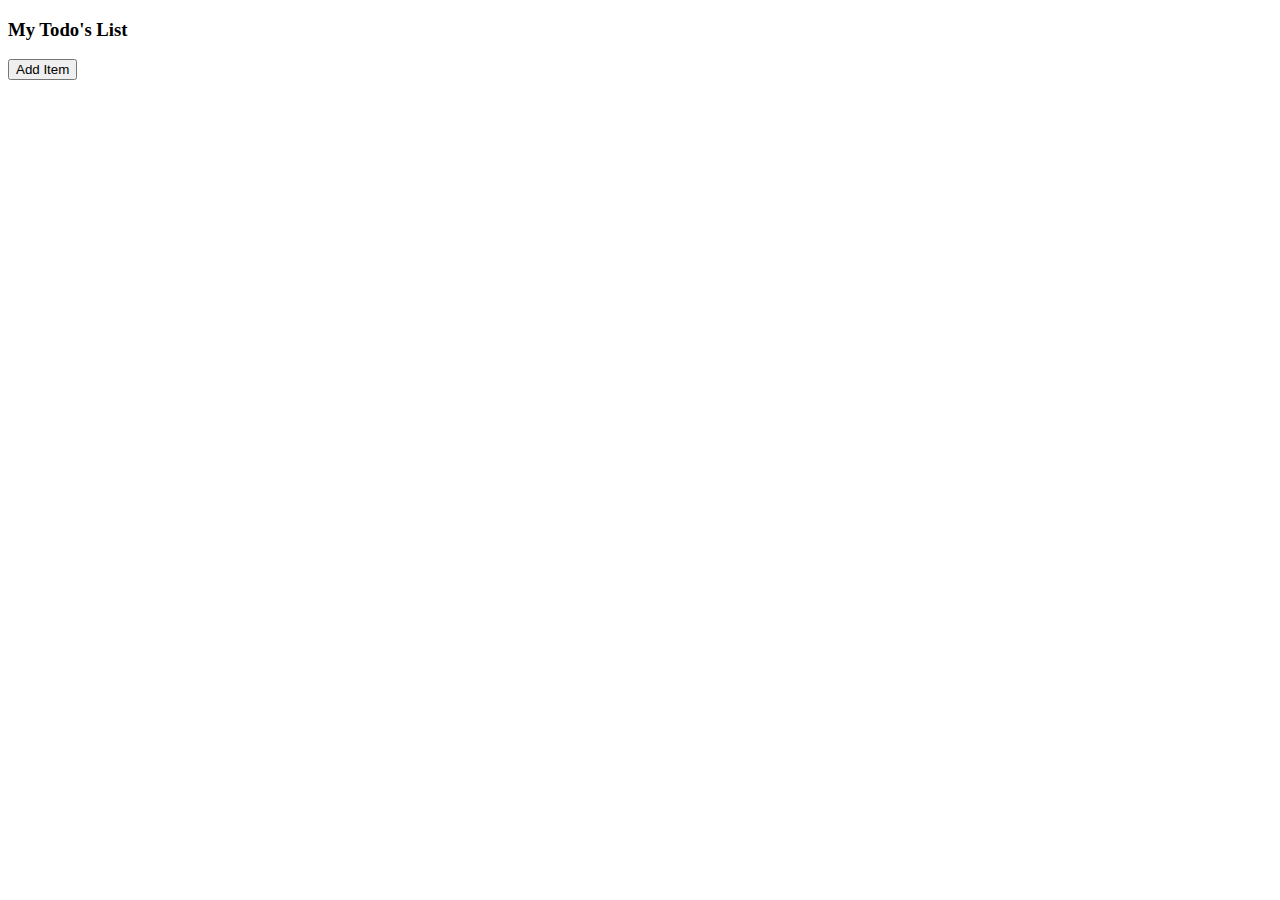
<file: ToDo/index.html>
<!DOCTYPE html>
<html lang="en">
<head>
    <meta charset="UTF-8">
    <meta http-equiv="X-UA-Compatible" content="IE=edge">
    <meta name="viewport" content="width=device-width, initial-scale=1.0">
    <title>FoceBolt</title>
    <style>

        body{
            width: 300px;
        }

        .todo-items, .todo-items li{
            margin: 0;
            padding: 0;
            list-style: none;
        }

        .todo-items li{
            padding: 8px;
            border-bottom: solid 2px grey;
            font-size:medium ;
            display: flex;
            justify-content: space-between;
        }

        .todo-items li:hover{
            color: orangered;
            background-color:bisque;
        }

        .item{
            text-decoration: line-through;
        }

        .todo-items div span{
            cursor: pointer;
            margin: 2px;
        }

        .new-item{
            display: none;
        }

    </style>
</head>
<body>
        <h3 id="greet">My Todo's List</h3>

        <button class="create-todo">Add Item</button>
        <div class="new-item">
            <input type="text">
            <button>Save</button>
        </div>

        <ul class="todo-items">
            <!-- <li class="done"><span class="item">Data</span> <div><span>✍</span> <span>🗑</span></div></li> -->
            <!-- <li class="done"><span class="item">Data</span> <div><span>✍</span> <span>🗑</span></div></li>
            <li class="done"><span class="item">Data</span> <div><span>✍</span> <span>🗑</span></div></li> -->
        </ul>
    <script src="popout.js"></script>
</body>
</html>
</file>
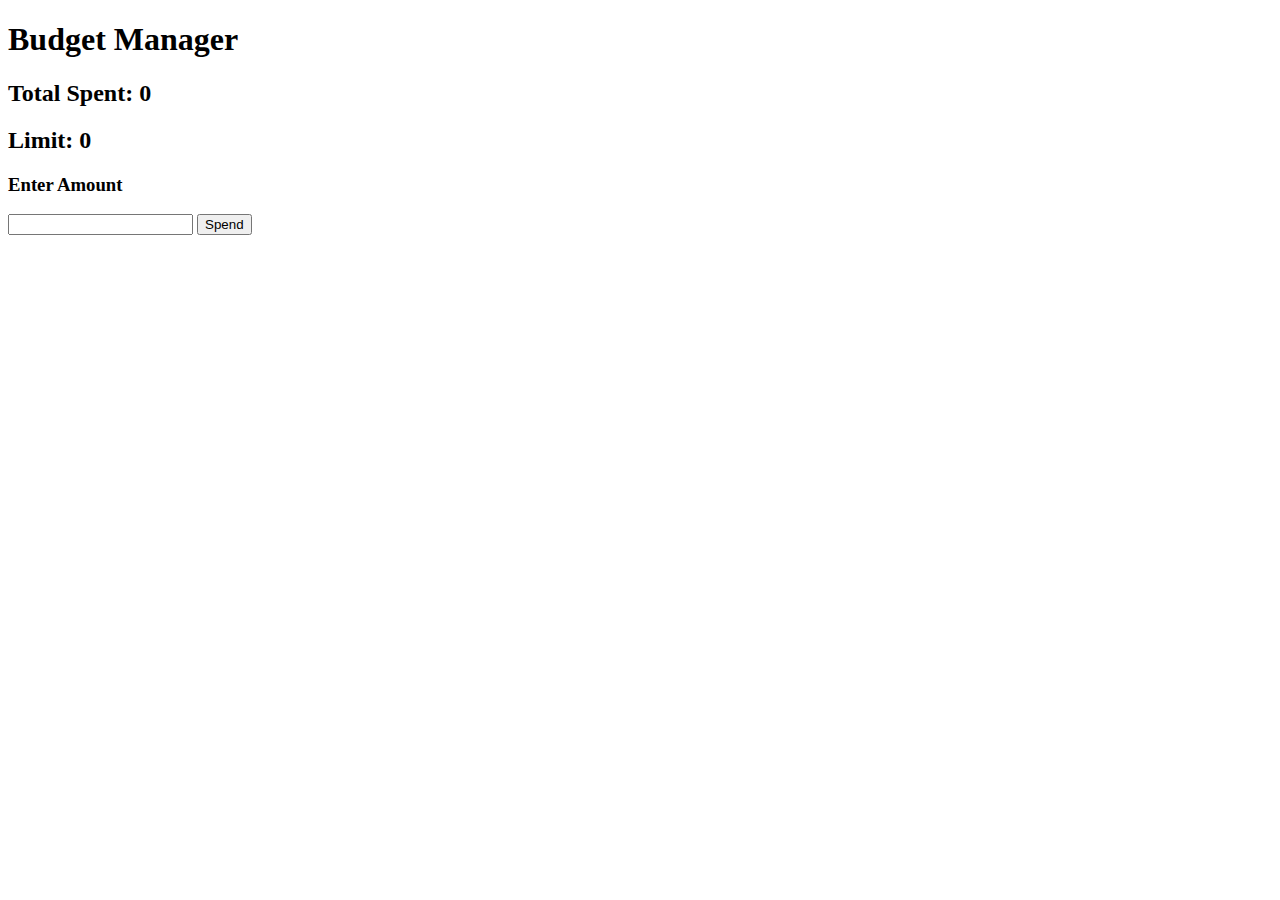
<file: budgetManager/Budget.html>
<!DOCTYPE html>
<html lang="en">
<head>
    <meta charset="UTF-8">
    <meta http-equiv="X-UA-Compatible" content="IE=edge">
    <meta name="viewport" content="width=device-width, initial-scale=1.0">
    <link rel="stylesheet" type="text/css" href="./style.css">
    <script src="jquery-3.6.0.min.js"></script>
    <script src="main.js"></script>
    <title>Budget Manager</title>
</head>
<body>
    <h1>Budget Manager</h1>
    <h2>Total Spent: <span id="total">0</span></h2>
    <h2>Limit: <span id="limit">0</span></h2>
    <h3>Enter Amount</h3>
    <input id="amount" type="text">
    <input id="spendAmount" type="submit" value="Spend"/>
</body>
</html>
</file>
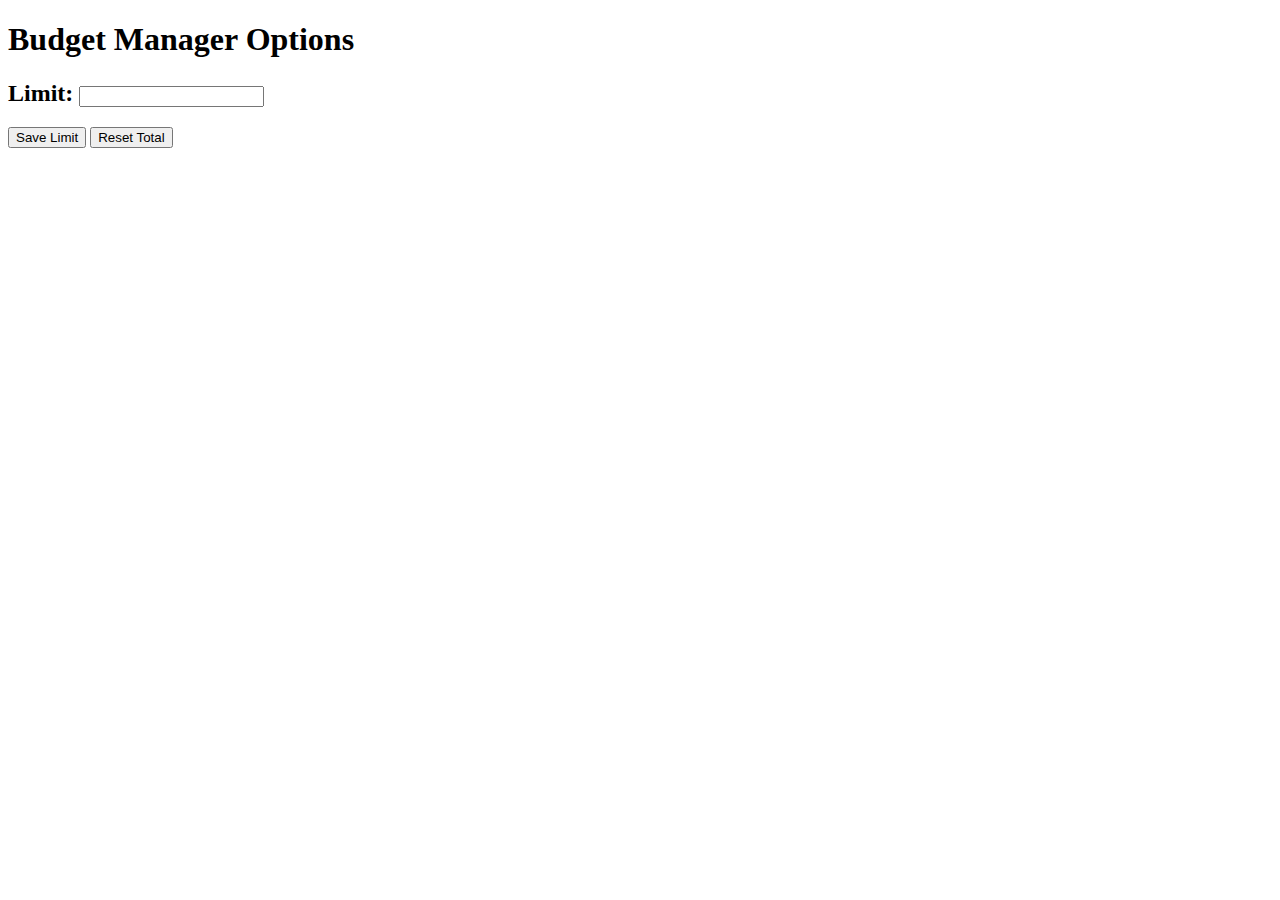
<file: budgetManager/options.html>
<!DOCTYPE html>
<html>
    <head>
        <title>Budget Manager Options</title>
        <script src="./jquery-3.6.0.min.js"></script>
        <script src="options.js"></script>
    </head>
    <body>
        <h1>Budget Manager Options</h1>
        <h2>Limit: <input id="limit" type="text"></h2>

        <input id="saveLimit" type="submit" value="Save Limit"/>
        <input id="resetTotal" type="submit" value="Reset Total" >
        
    </body>
</html>
</file>
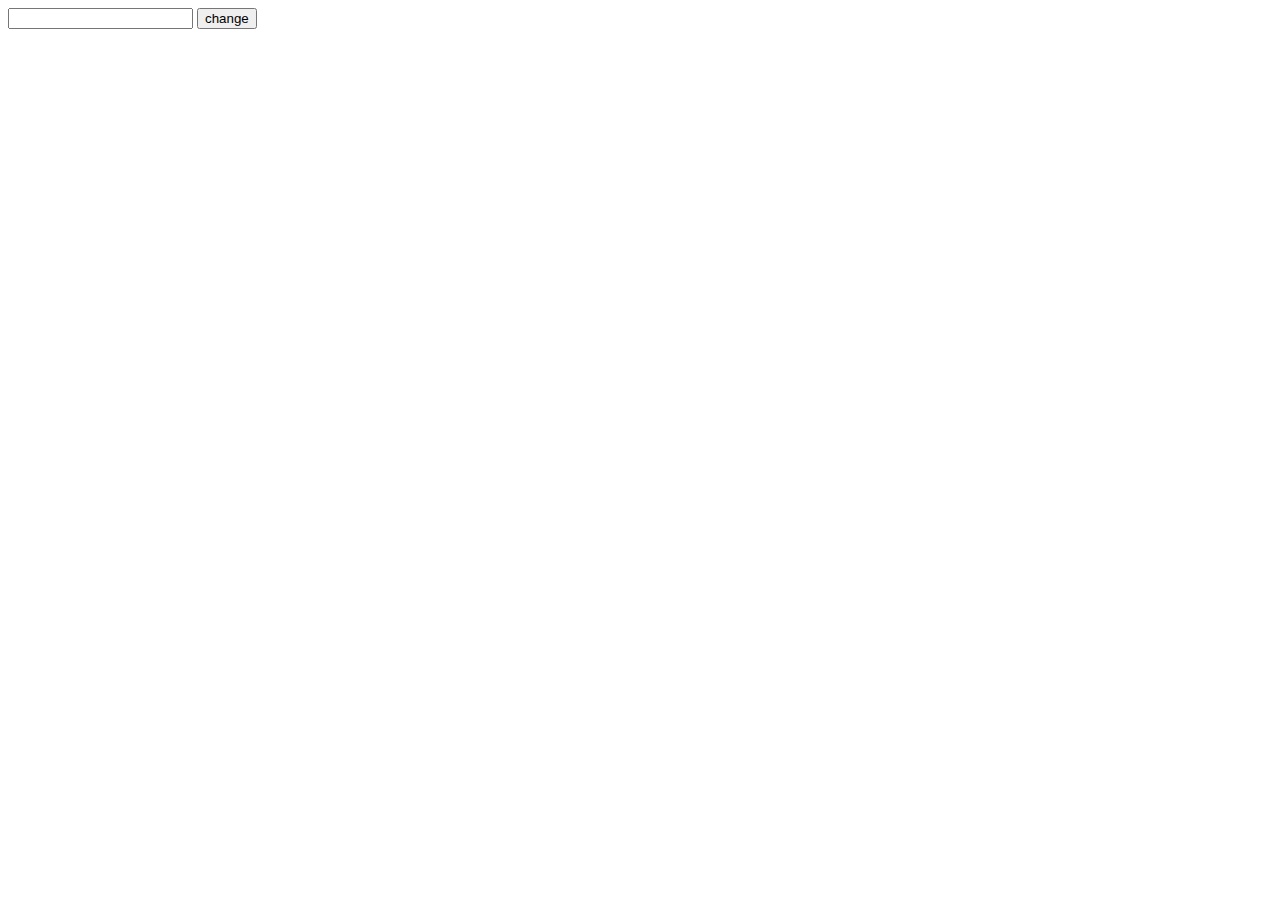
<file: PageStyle/FontStyle.html>
<!DOCTYPE html>
<html lang="en">
<head>
    <meta charset="UTF-8">
    <meta http-equiv="X-UA-Compatible" content="IE=edge">
    <meta name="viewport" content="width=device-width, initial-scale=1.0">
    <title></title>
</head>
<body>
    <input type="text" id="fontColor"/>
    <input type="submit" id="btn" value="change" />
</body>
</html>
</file>
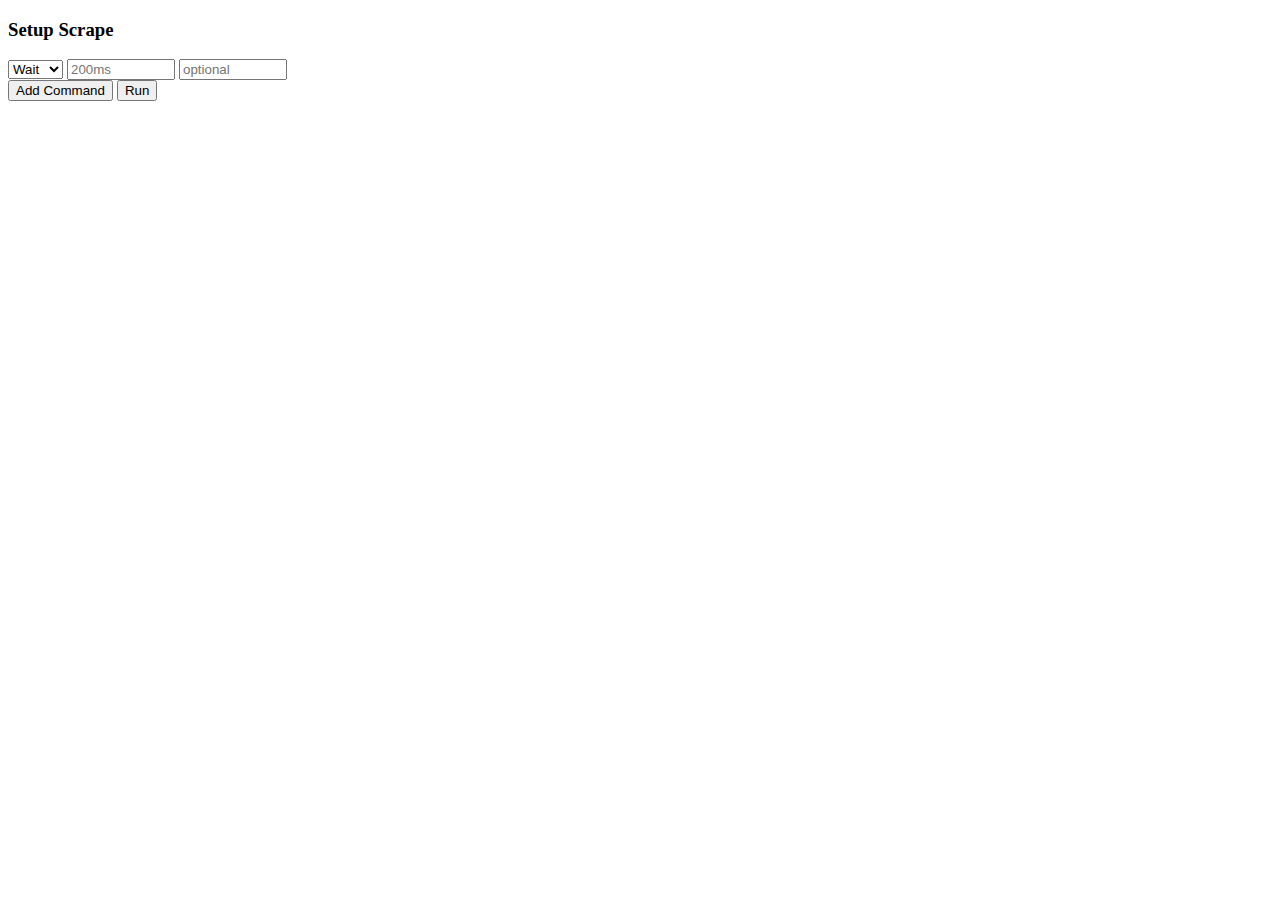
<file: Web Scraper/popout.html>
<!DOCTYPE html>
<html lang="en">
<head>
    <meta charset="UTF-8">
    <meta http-equiv="X-UA-Compatible" content="IE=edge">
    <meta name="viewport" content="width=device-width, initial-scale=1.0">
    <title>Web Scraper</title>
    <style>
        body{
            max-height: 500px;
            overflow: auto;
            width: 300px;
        }

        select{ width: 55px; }
        input{ width: 100px; }

    </style>
</head>
<body>

    <h3>Setup Scrape</h3>

    <div class="commands-list">
            <!-- Example -->
        <div class="command-item">
            <select>
                <option value="wait">Wait</option>
                <option value="click">click</option>
                <option value="enter">enter</option>
                <option value="save">save</option>
            </select>
            <input class="value-1" placeholder="200ms"/>
            <input class="value-2" placeholder="optional"/>
        </div>
        <!--  -->
    </div>
    <div class="action-button">
        <button class="new-command">Add Command</button>
        <button class="run-command">Run</button>
    </div>
    <textarea style="display: none;"></textarea>
    <script src="popout.js"></script>
</body>
</html>
</file>
<file: budgetManager/style.css>
.main{
    height: 100px;
    width: 150px;
}

.name{
    color: orange;
}
</file>
